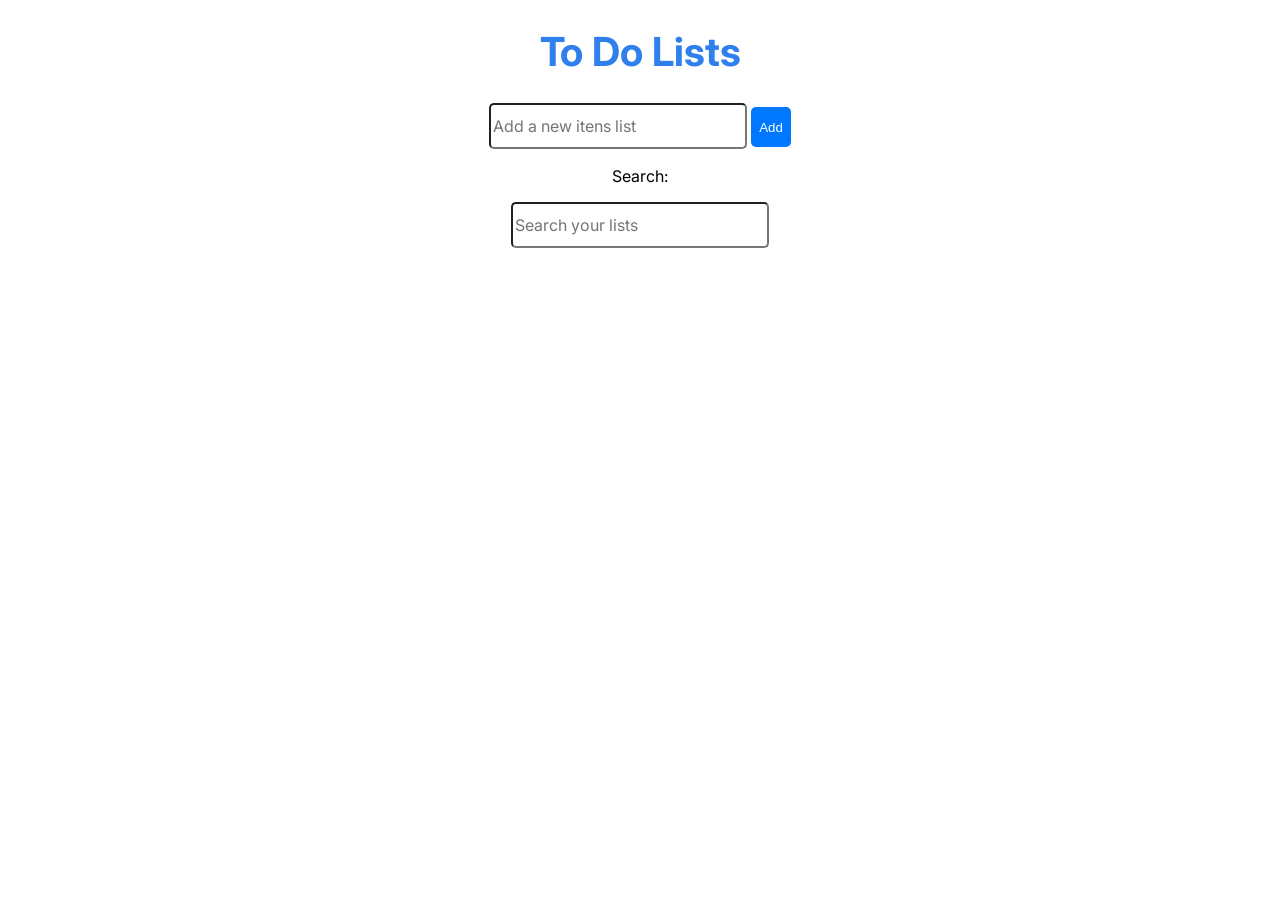
<file: listas/index.html>
<!DOCTYPE html>
<html lang="en">

<head>
    <meta charset="UTF-8">
    <meta name="viewport" content="width=device-width, initial-scale=1.0">
    <title>Tasks Lists</title>
    <link rel="stylesheet" href="./style.css">
    <link rel="preconnect" href="https://fonts.googleapis.com">
    <link rel="preconnect" href="https://fonts.gstatic.com" crossorigin>
    <link
        href="https://fonts.googleapis.com/css2?family=Inter:ital,opsz,wght@0,14..32,100..900;1,14..32,100..900&display=swap"
        rel="stylesheet">
    <link rel="stylesheet" href="https://cdn.jsdelivr.net/npm/bootstrap-icons@1.13.1/font/bootstrap-icons.min.css">
</head>

<body>
    <div class="container">
        <div class="content">
            <legend>
                <h1>To Do Lists</h1>
            </legend>
            <input type="text" name="task" id="task-title" placeholder="Add a new itens list">
            <button id="add-list">Add</button>
        </div>
        <p>Search:</p>
        <div class="filter">
            <input type="text" id="search-filter" placeholder="Search your lists">
        </div>
        <div class="list-field">
            <ol id="list">

            </ol>
        </div>
    </div>
</body>
<script type="module" src="./script.js"></script>

</html>
</file>
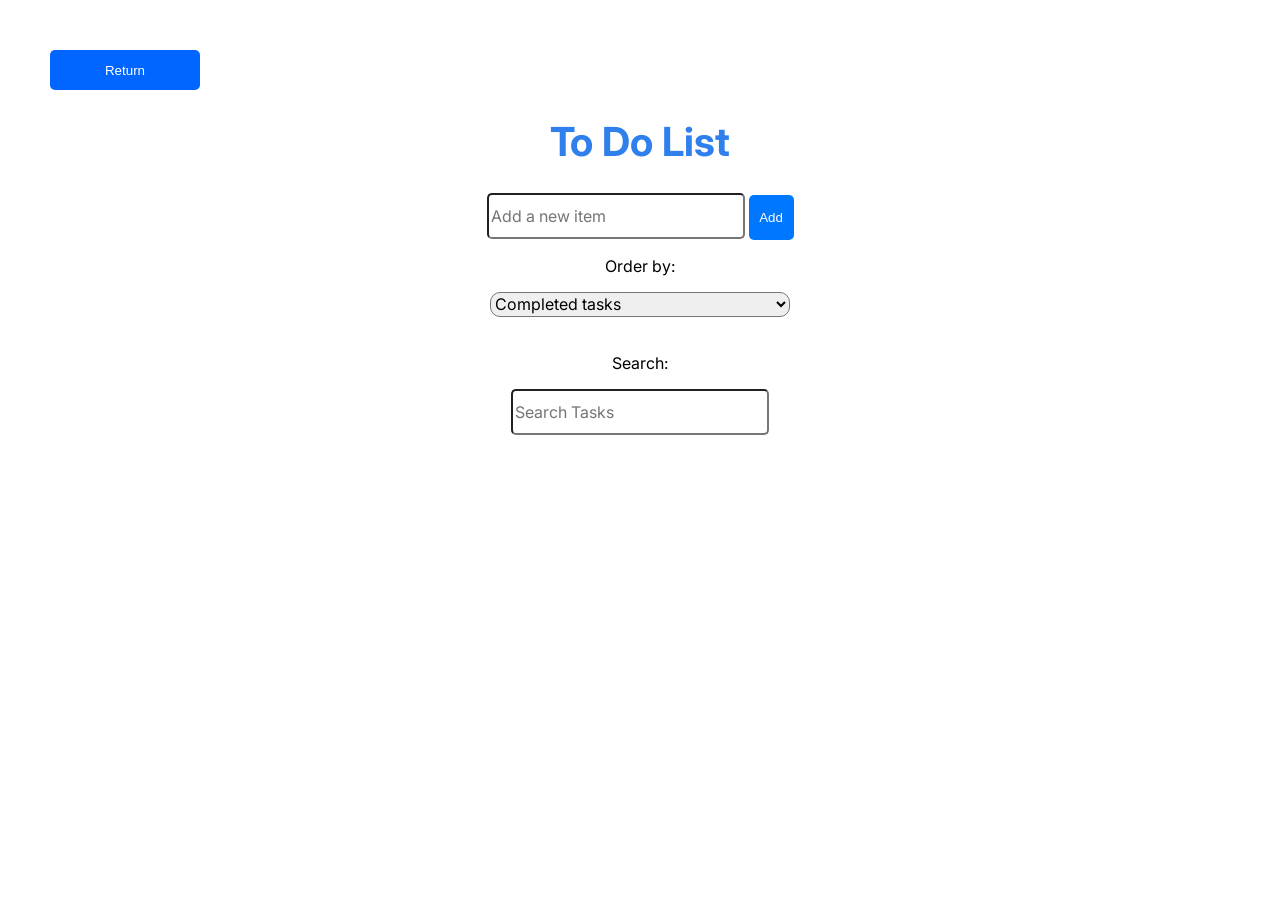
<file: tarefas/tarefas.html>
<!DOCTYPE html>
<html lang="en">
<head>
    <meta charset="UTF-8">
    <meta name="viewport" content="width=device-width, initial-scale=1.0">
    <title>To-Do List</title>
    <link rel="stylesheet" href="./tarefasStyle.css">
    <link rel="preconnect" href="https://fonts.googleapis.com">
    <link rel="preconnect" href="https://fonts.gstatic.com" crossorigin>
    <link href="https://fonts.googleapis.com/css2?family=Inter:ital,opsz,wght@0,14..32,100..900;1,14..32,100..900&display=swap" rel="stylesheet">
    <link rel="stylesheet" href="https://cdn.jsdelivr.net/npm/bootstrap-icons@1.13.1/font/bootstrap-icons.min.css">
</head>
<body>
    <a href="../listas/index.html"><button id="return">Return</button></a>
    <div class="container">
        <div class="content">
            <h1 id="list_title">To Do List</h1>
            <input type="text" name="task" id="task-title" placeholder="Add a new item">
            <button id="add-task">Add</button>
            <br>
            <p>Order by:</p>
            <div class="filter">
                <select id="filter-select">
                    <option value="Completed">Completed tasks</option>
                    <option value="Not">Not completed tasks</option>
                </select>
            </div>
            <br>
            <p>Search:</p>
            <input type="text" name="" id="search-task" placeholder="Search Tasks">
        </div>
        <div>  
        </div>
        <div class="task-field">
            <ol id="task-list">
                
            </ol>
        </div>
    </div>
</body>
<script type="module" src="./tarefasScript.js"></script>
</html>
</file>
<file: listas/style.css>
body{
    margin: 0px;
    font-family: "Inter";
}
h1{
    font-size: 40px;
    color: #2f80ed;
}
.container{
    display: flex;
    flex-direction: column;
    align-items: center;
    justify-content: center;
    gap: 0px;
}
input{
    width: 250px;
    height: 40px;
    border-radius: 5px;
    font: inherit;
}
#add-list{
    width: 40px;
    height: 40px;
    background-color: rgb(0, 119, 255);
    color: white;
    border-radius: 5px;
}
@keyframes slideIn {
    from {
        opacity: 0;
        transform: translateY(-20px);
    }
    to {
        opacity: 1;
        transform: translateY(0);
    }
}

.task-animation {
    animation: slideIn 0.3s ease-out;
}
.content{
    width: 400px;
    height: 150px;
    text-align: center;
}
fieldset{
    height: 40px;
    width: 500px;
    display: flex;
    flex-direction: row;
    align-items: center;
    background: white;
    border-radius: 12px;
    box-shadow: 0 4px 10px rgba(0,0,0,0.08);
}
fieldset button:first-of-type{
    margin-left: auto;
}
button{
    background-color: rgba(0,0,0,0);
    border: none;
    width: 40px;
    height: 40px;
    transition: transform .25s ease;
}
button:hover{
    transform: scale(1.2);
    cursor: pointer;
}
/* Drag & Drop */

li{
    font-weight:bold;
    padding-bottom: 20px;
}
input[type="checkbox"]{
    width: 25px;
    height: 25px;
}
.list-field{
    text-align: left;
    
}
</file>
<file: tarefas/tarefasStyle.css>
body{
    margin: 0px;
    font-family: "Inter";
}
h1{
    font-size: 40px;
    color: #2f80ed;
}
.container{
    display: flex;
    flex-direction: column;
    align-items: center;
    justify-content: center;
    gap: 150px;
}
input{
    width: 250px;
    height: 40px;
    border-radius: 5px;
    font: inherit;
}
.filter{
    display: flex;
    align-items: center;
    justify-content: center;
}
.filter select{
    width: 300px;
    height: 25px;
    font: inherit;
    outline: none;
    border-radius: 10px;
}

#add-task{
    width: 45px;
    height: 45px;
    background-color: rgb(0, 119, 255);
    color: white;
    border: none;
    border-radius: 5px;
    transition: transform .25s ease;
}
#filter-completed{
    width: 100px;
    height: 45px;
    background-color: rgb(0, 154, 103);
    color: white;
    border: none;
    border-radius: 5px;
    transition: transform .25s ease;
}
#filter-not{
    width: 100px;
    height: 50px;
    background-color: rgb(218, 0, 0);
    color: white;
    border: none;
    border-radius: 5px;
    transition: transform .25s ease;
}

@keyframes slideIn {
    from {
        opacity: 0;
        transform: translateY(-20px);
    }
    to {
        opacity: 1;
        transform: translateY(0);
    }
}

.task-animation {
    animation: slideIn 0.3s ease-out;
}
.content{
    width: 400px;
    height: 50px;
    text-align: center;
}
fieldset{
    height: 40px;
    width: 500px;
    display: flex;
    flex-direction: row;
    align-items: center;
    background: white;
    border-radius: 12px;
    box-shadow: 0 4px 10px rgba(0,0,0,0.08);
}
fieldset button:first-of-type{
    margin-left: auto;
}
fieldset button{
    background-color: rgba(0,0,0,0);
    border-radius: 5px;
    border: none;
    width: 40px;
    height: 40px;
    transition: transform .25s ease;
}
#return{
    border-radius: 5px;
    background-color: rgb(0, 102, 255);
    margin-left: 50px;
    margin-top: 50px;
    border: none;
    width: 150px;
    height: 40px;
    color: white;
    transition: transform .25s ease;
}
button:hover{
    transform: scale(1.2);
    cursor: pointer;
}
/* Drag & Drop */

li{
    font-weight:bold;
    padding-bottom: 20px;
}
input[type="checkbox"]{
    width: 25px;
    height: 25px;
}
.task-field{
    text-align: left;
    
}

#task-list li {
  cursor: grab;
}

#task-list li.dragging {
  opacity: 0.5;
  cursor: grabbing;
}

#task-list li.drag-over fieldset {
  outline: 2px dashed rgba(47, 128, 237, 0.6);
  outline-offset: 4px;
}
</file>
